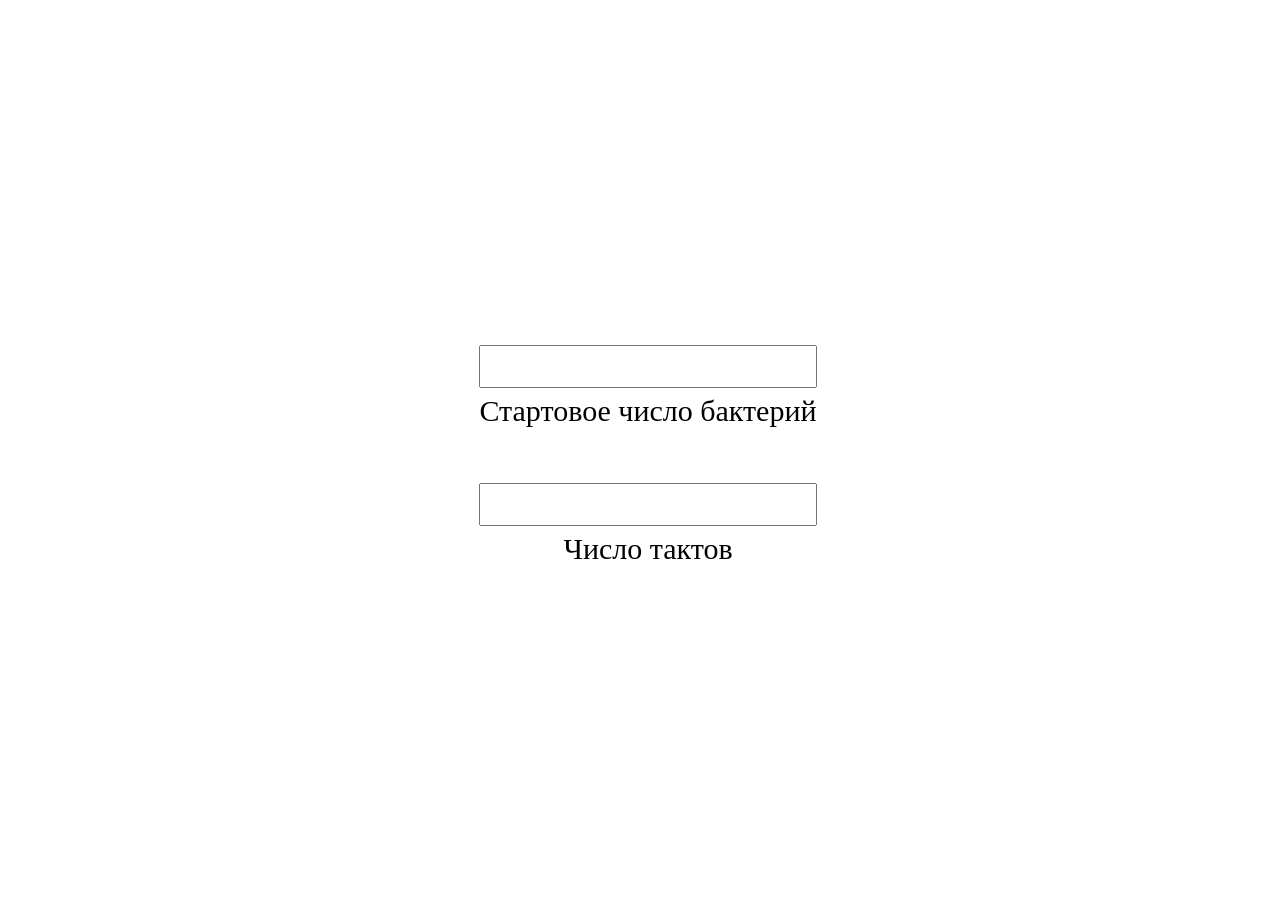
<file: forVirshich/index.html>
<!DOCTYPE html>
<html lang="en">

<head>
	<meta charset="UTF-8">
	<meta http-equiv="X-UA-Compatible" content="IE=edge">
	<meta name="viewport" content="width=device-width, initial-scale=1.0">
	<link rel="stylesheet" href="index.css">
	<title>Document</title>
</head>

<body>
	<div class="wrapper">
		<section class="content">
			<div class="bacteria item">
				<input id="bacteria" type="text">
				<label for="bacteria">Стартовое число бактерий</label>
			</div>
			<div class="tacts item">
				<input id="tacts" type="text">
				<label for="tacts">Число тактов</label>
			</div>
		</section>
	</div>
</body>

</html>
</file>
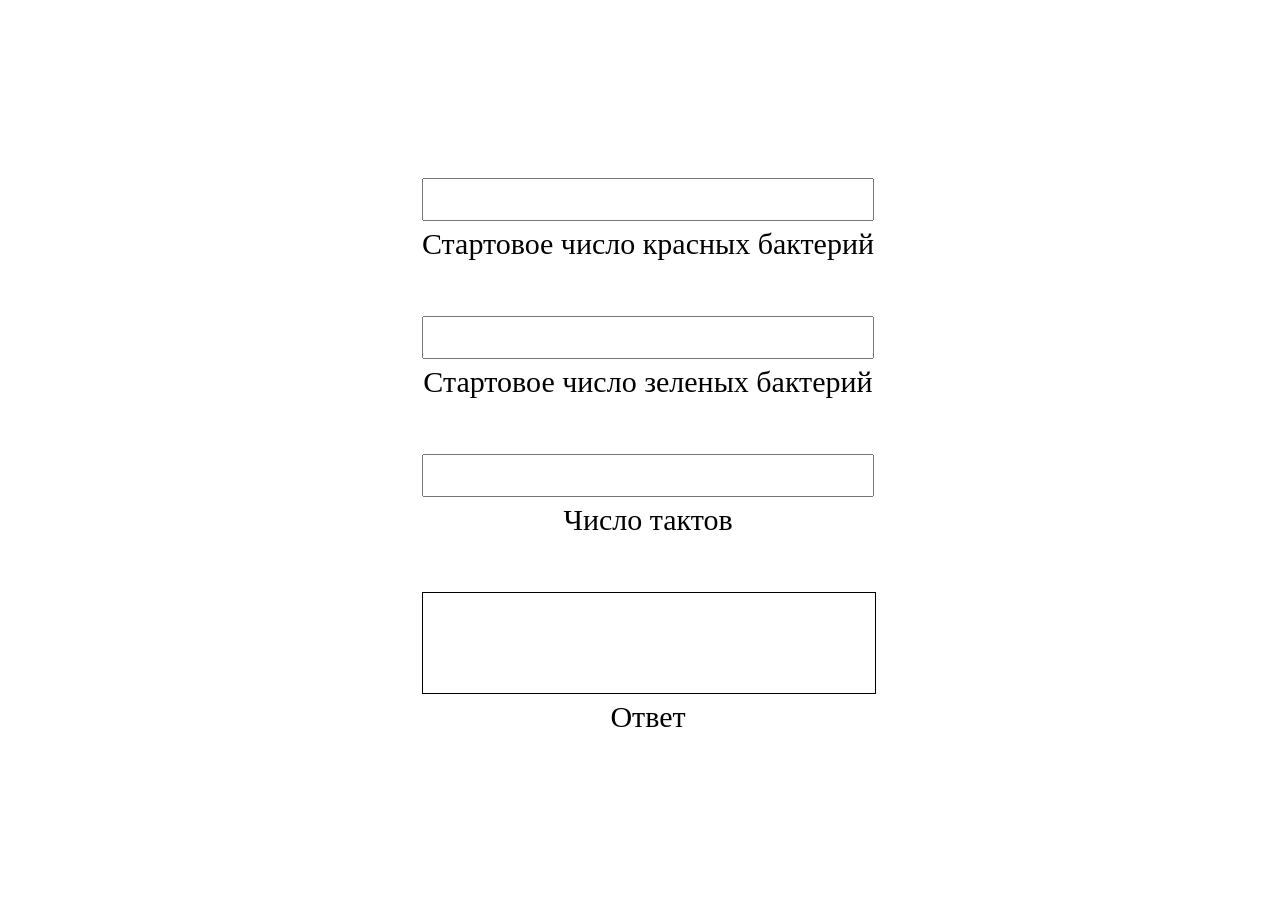
<file: forVirshich/public_html/index.html>
<!DOCTYPE html>
<html lang="en">

<head>
	<meta charset="UTF-8">
	<meta http-equiv="X-UA-Compatible" content="IE=edge">
	<meta name="viewport" content="width=device-width, initial-scale=1.0">
	<link rel="stylesheet" href="index.css">
	<title>Document</title>
</head>

<body>
	<div class="wrapper">
		<section class="content">
			<div class="bacteria item">
				<input id="bacteria" type="text">
				<label for="bacteria">Стартовое число красных бактерий</label>
			</div>
			<div class="bacteria item">
				<input id="bacteria" type="text">
				<label for="bacteria">Стартовое число зеленых бактерий</label>
			</div>
			<div class="tacts item">
				<input id="tacts" type="text">
				<label for="tacts">Число тактов</label>
			</div>
			<div class="feedback item">
				<div class="feedback__field"></div>
				<label for="">Ответ</label>
			</div>
		</section>
	</div>
</body>

</html>
</file>
<file: forVirshich/index.css>
html, body{
	font-size: 30px;
	width: 100%;
	height: 100%;
	/* line-height: 3; */
}
.wrapper{
	width: 100%;
	height: 100%;
	display: flex;
	justify-content: center;
	align-items: center;
}
.item{
	display: flex;
	flex-direction: column;
	margin-bottom: 50px;
	line-height: 1.5;
}
.item:last-child{
	display: flex;
	flex-direction: column;
	margin-bottom: 0;
}
input{
	font-size: 25px;
	padding: 5px;
}
label{
	/* border: 1px solid black; */
	text-align: center;
}
</file>
<file: forVirshich/public_html/index.css>
html, body{
	font-size: 30px;
	width: 100%;
	height: 100%;
	/* line-height: 3; */
}
.wrapper{
	width: 100%;
	height: 100%;
	display: flex;
	justify-content: center;
	align-items: center;
}
.item{
	display: flex;
	flex-direction: column;
	margin-bottom: 50px;
	line-height: 1.5;
	width: 100%;
}
.item:last-child{
	display: flex;
	flex-direction: column;
	margin-bottom: 0;
}
input{
	font-size: 25px;
	padding: 5px;
}
label{
	/* border: 1px solid black; */
	text-align: center;
}

.feedback__field{
	height: 100px;
	width: 100%;
	border: 1px solid black;
}
</file>
